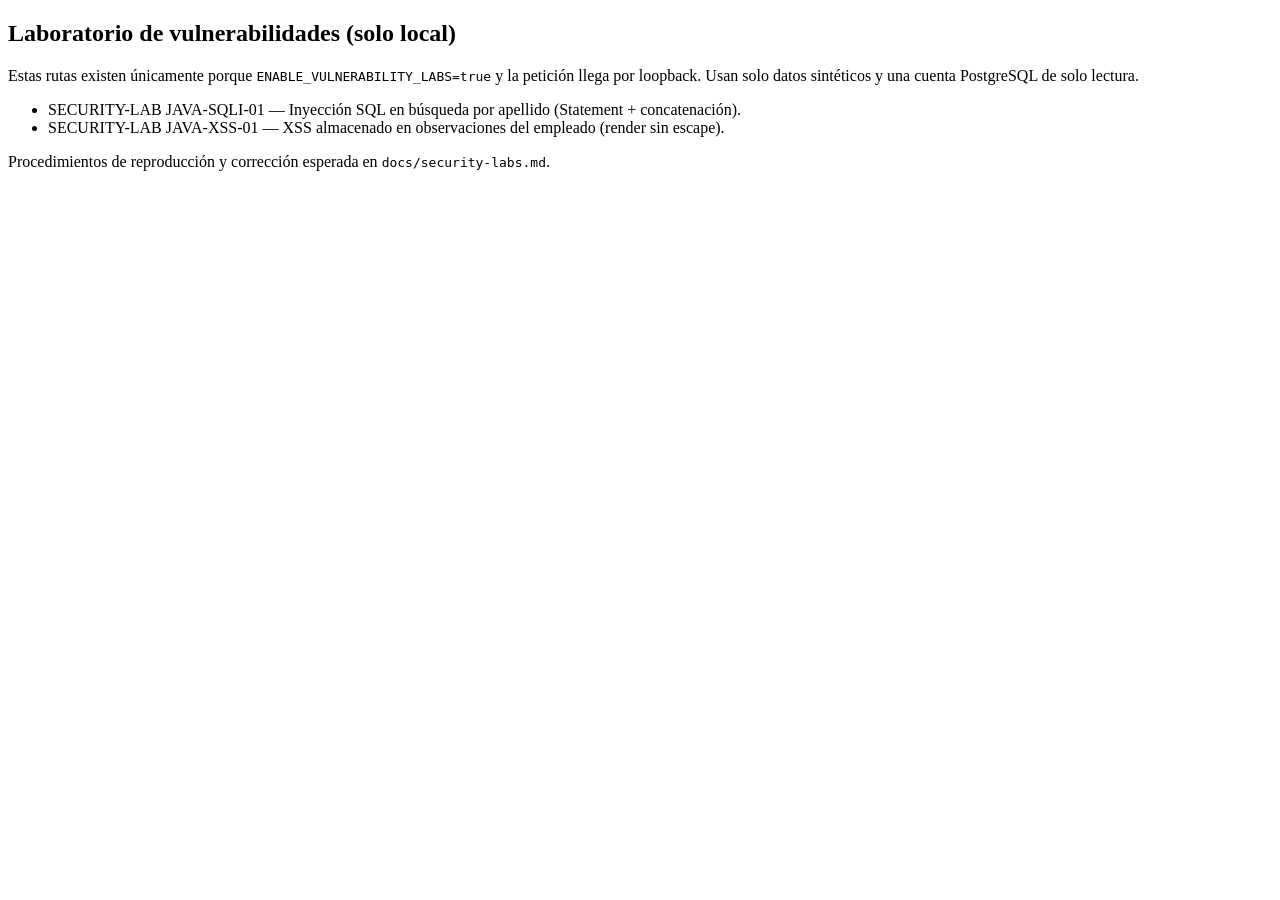
<file: src/main/resources/templates/lab/index.html>
<!DOCTYPE html>
<html xmlns:th="http://www.thymeleaf.org">
<head th:replace="fragments/common :: head('Laboratorio')"></head>
<body>
<div th:replace="fragments/common :: header('lab')"></div>

<div class="wrap">
    <div class="panel">
        <h2>Laboratorio de vulnerabilidades (solo local)</h2>
        <div class="body">
            <p>Estas rutas existen &uacute;nicamente porque <code>ENABLE_VULNERABILITY_LABS=true</code> y la petici&oacute;n
               llega por loopback. Usan solo datos sint&eacute;ticos y una cuenta PostgreSQL de solo lectura.</p>
            <ul>
                <li><a th:href="@{/lab/sqli}">SECURITY-LAB JAVA-SQLI-01</a> &mdash; Inyecci&oacute;n SQL en b&uacute;squeda por apellido (Statement + concatenaci&oacute;n).</li>
                <li><a th:href="@{/lab/xss}">SECURITY-LAB JAVA-XSS-01</a> &mdash; XSS almacenado en observaciones del empleado (render sin escape).</li>
            </ul>
            <p class="muted">Procedimientos de reproducci&oacute;n y correcci&oacute;n esperada en <code>docs/security-labs.md</code>.</p>
        </div>
    </div>
</div>

<div th:replace="fragments/common :: footer"></div>
</body>
</html>
</file>
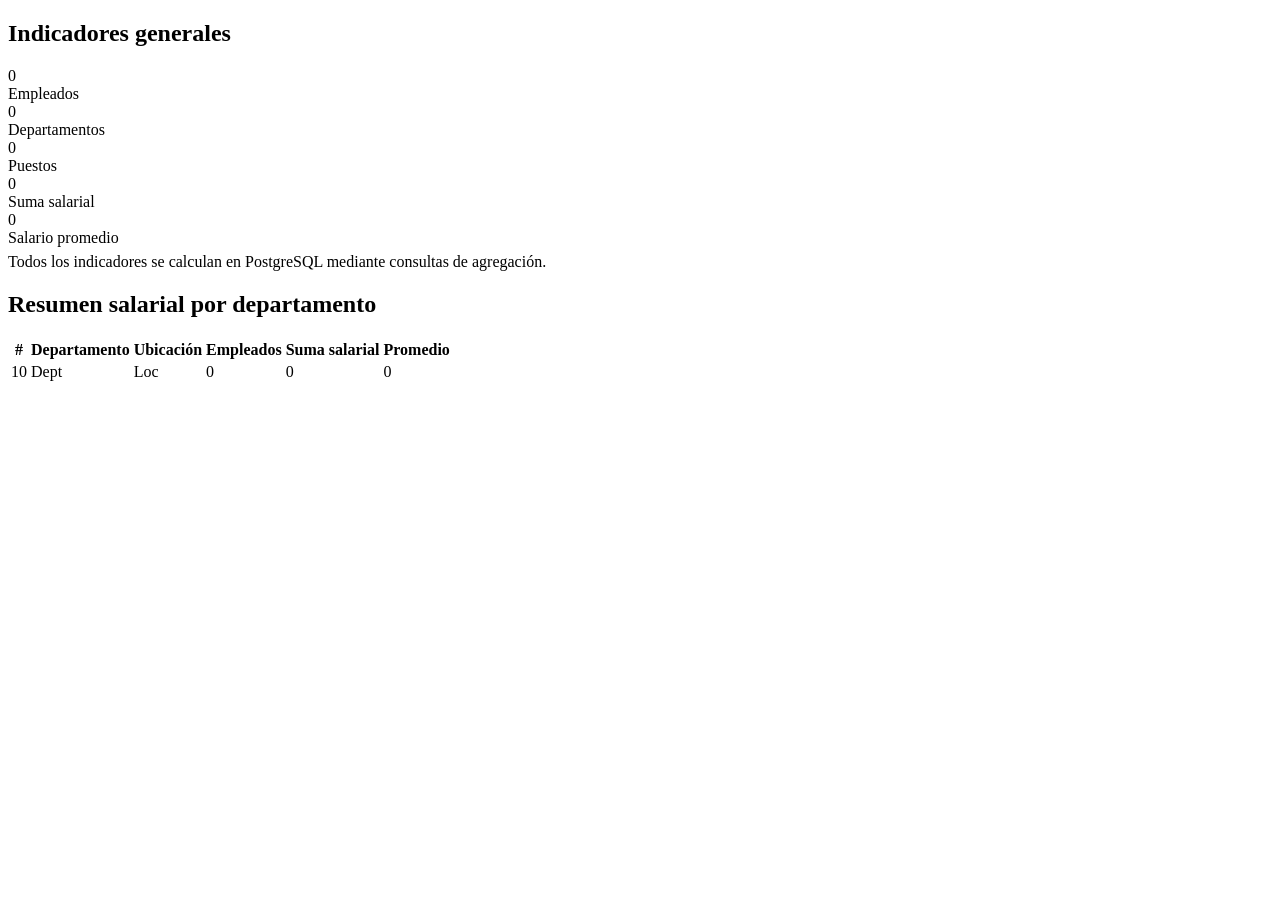
<file: src/main/resources/templates/dashboard.html>
<!DOCTYPE html>
<html xmlns:th="http://www.thymeleaf.org">
<head th:replace="fragments/common :: head('Tablero')"></head>
<body>
<div th:replace="fragments/common :: header('dashboard')"></div>
<div th:replace="fragments/common :: flash"></div>

<div class="wrap">
    <div class="panel">
        <h2>Indicadores generales</h2>
        <div class="body">
            <div class="kpis">
                <div class="kpi"><div class="n" th:text="${stats.totalEmployees}">0</div><div class="l">Empleados</div></div>
                <div class="kpi"><div class="n" th:text="${stats.totalDepartments}">0</div><div class="l">Departamentos</div></div>
                <div class="kpi"><div class="n" th:text="${stats.totalJobs}">0</div><div class="l">Puestos</div></div>
                <div class="kpi"><div class="n" th:text="${#numbers.formatDecimal(stats.totalSalary,1,'COMMA',2,'POINT')}">0</div><div class="l">Suma salarial</div></div>
                <div class="kpi"><div class="n" th:text="${#numbers.formatDecimal(stats.avgSalary,1,'COMMA',2,'POINT')}">0</div><div class="l">Salario promedio</div></div>
            </div>
            <p class="muted" style="margin:6px 0 0 0">Todos los indicadores se calculan en PostgreSQL mediante consultas de agregaci&oacute;n.</p>
        </div>
    </div>

    <div class="panel">
        <h2>Resumen salarial por departamento</h2>
        <div class="body">
            <table class="grid">
                <tr><th>#</th><th>Departamento</th><th>Ubicaci&oacute;n</th><th class="right">Empleados</th><th class="right">Suma salarial</th><th class="right">Promedio</th></tr>
                <tr th:each="d : ${deptSummary}">
                    <td th:text="${d.departmentId}">10</td>
                    <td><a th:href="@{'/departamentos/' + ${d.departmentId}}" th:text="${d.departmentName}">Dept</a></td>
                    <td th:text="${d.location}">Loc</td>
                    <td class="right" th:text="${d.headcount}">0</td>
                    <td class="right" th:text="${#numbers.formatDecimal(d.totalSalary,1,'COMMA',2,'POINT')}">0</td>
                    <td class="right" th:text="${#numbers.formatDecimal(d.avgSalary,1,'COMMA',2,'POINT')}">0</td>
                </tr>
            </table>
        </div>
    </div>
</div>

<div th:replace="fragments/common :: footer"></div>
</body>
</html>
</file>
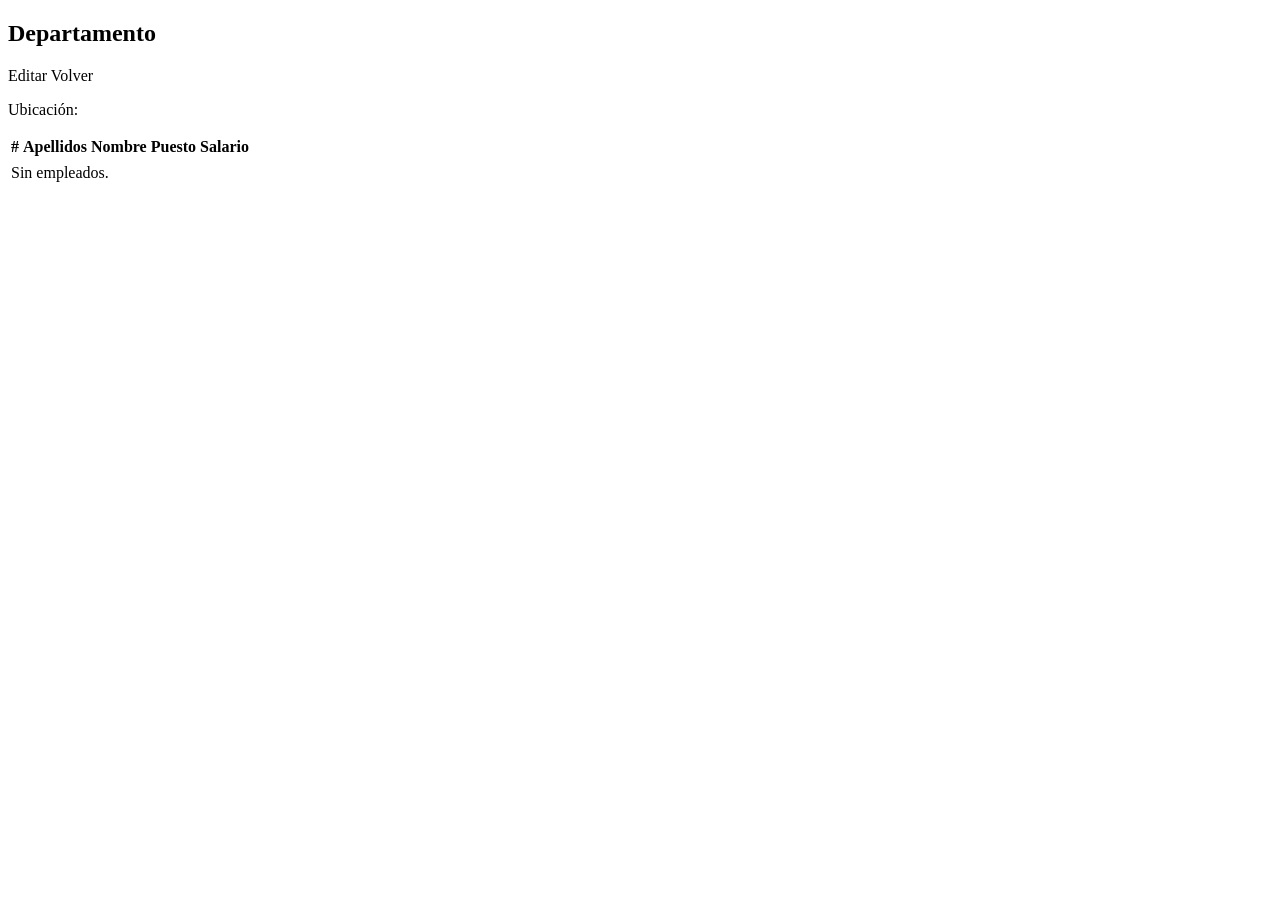
<file: src/main/resources/templates/departments/detail.html>
<!DOCTYPE html>
<html xmlns:th="http://www.thymeleaf.org">
<head th:replace="fragments/common :: head('Departamento')"></head>
<body>
<div th:replace="fragments/common :: header('departamentos')"></div>
<div th:replace="fragments/common :: flash"></div>

<div class="wrap">
    <div class="panel">
        <h2 th:text="'Departamento: ' + ${department.departmentName}">Departamento</h2>
        <div class="body">
            <div class="toolbar">
                <a class="btn btn-link" th:href="@{'/departamentos/' + ${department.departmentId} + '/editar'}">Editar</a>
                <a class="btn btn-link" th:href="@{/departamentos}">Volver</a>
            </div>
            <p>Ubicaci&oacute;n: <b th:text="${department.location}"></b></p>
            <table class="grid">
                <tr><th>#</th><th>Apellidos</th><th>Nombre</th><th>Puesto</th><th class="right">Salario</th></tr>
                <tr th:each="e : ${members}">
                    <td th:text="${e.employeeId}"></td>
                    <td><a th:href="@{'/empleados/' + ${e.employeeId}}" th:text="${e.lastName}"></a></td>
                    <td th:text="${e.firstName}"></td>
                    <td th:text="${e.jobTitle}"></td>
                    <td class="right" th:text="${#numbers.formatDecimal(e.salary,1,'COMMA',2,'POINT')}"></td>
                </tr>
                <tr th:if="${#lists.isEmpty(members)}"><td colspan="5" class="muted">Sin empleados.</td></tr>
            </table>
        </div>
    </div>
</div>

<div th:replace="fragments/common :: footer"></div>
</body>
</html>
</file>
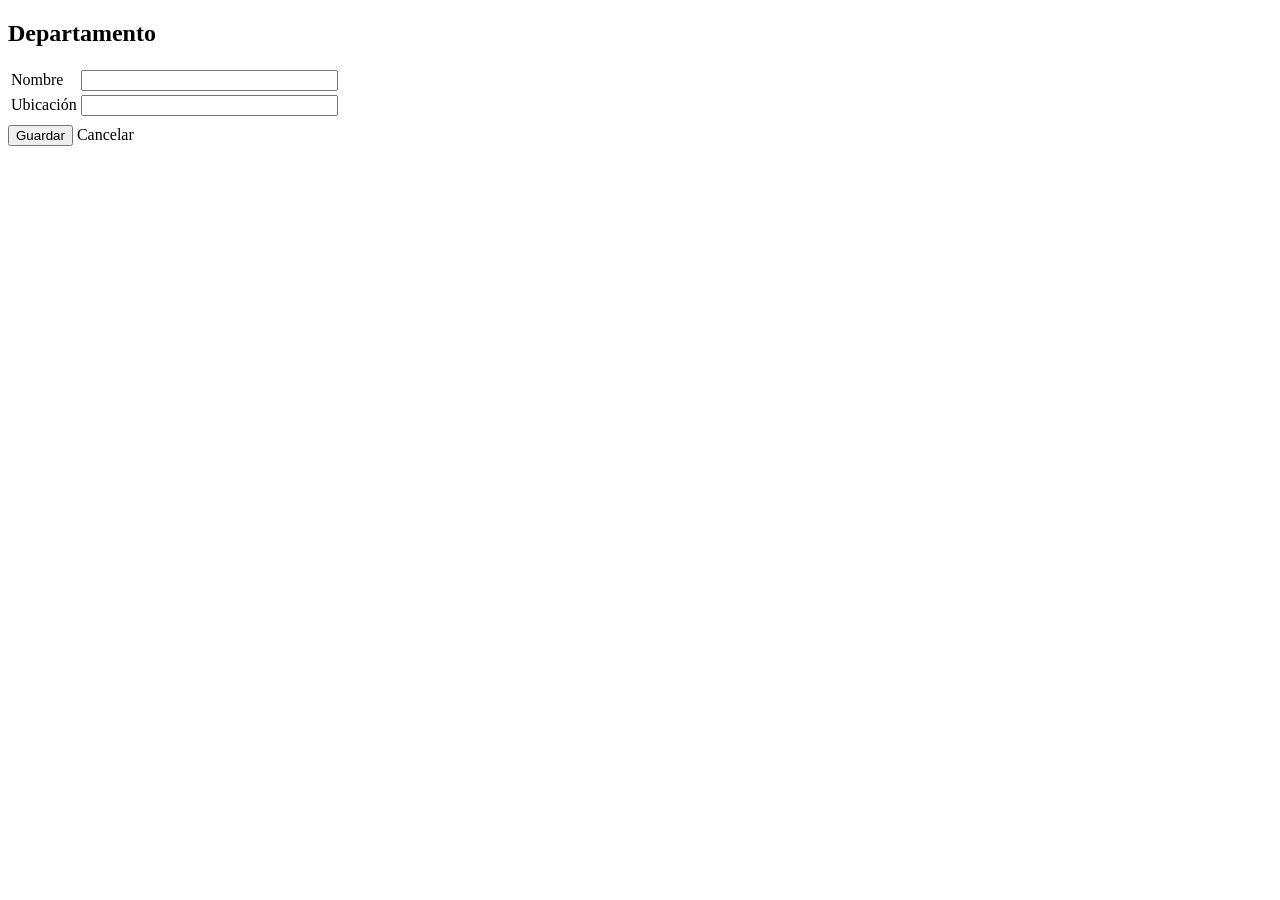
<file: src/main/resources/templates/departments/form.html>
<!DOCTYPE html>
<html xmlns:th="http://www.thymeleaf.org">
<head th:replace="fragments/common :: head('Departamento')"></head>
<body>
<div th:replace="fragments/common :: header('departamentos')"></div>

<div class="wrap">
    <div class="panel">
        <h2 th:text="${mode == 'create'} ? 'Nuevo departamento' : 'Editar departamento'">Departamento</h2>
        <div class="body">
            <form class="dense" method="post"
                  th:action="${mode == 'create'} ? @{/departamentos} : @{'/departamentos/' + ${department.departmentId}}"
                  th:object="${department}">
                <table>
                    <tr><td><label>Nombre</label></td><td><input type="text" th:field="*{departmentName}" size="30"/></td></tr>
                    <tr><td><label>Ubicaci&oacute;n</label></td><td><input type="text" th:field="*{location}" size="30"/></td></tr>
                </table>
                <div class="toolbar" style="margin-top:6px">
                    <input type="submit" value="Guardar"/>
                    <a class="btn btn-link" th:href="@{/departamentos}">Cancelar</a>
                </div>
            </form>
        </div>
    </div>
</div>

<div th:replace="fragments/common :: footer"></div>
</body>
</html>
</file>
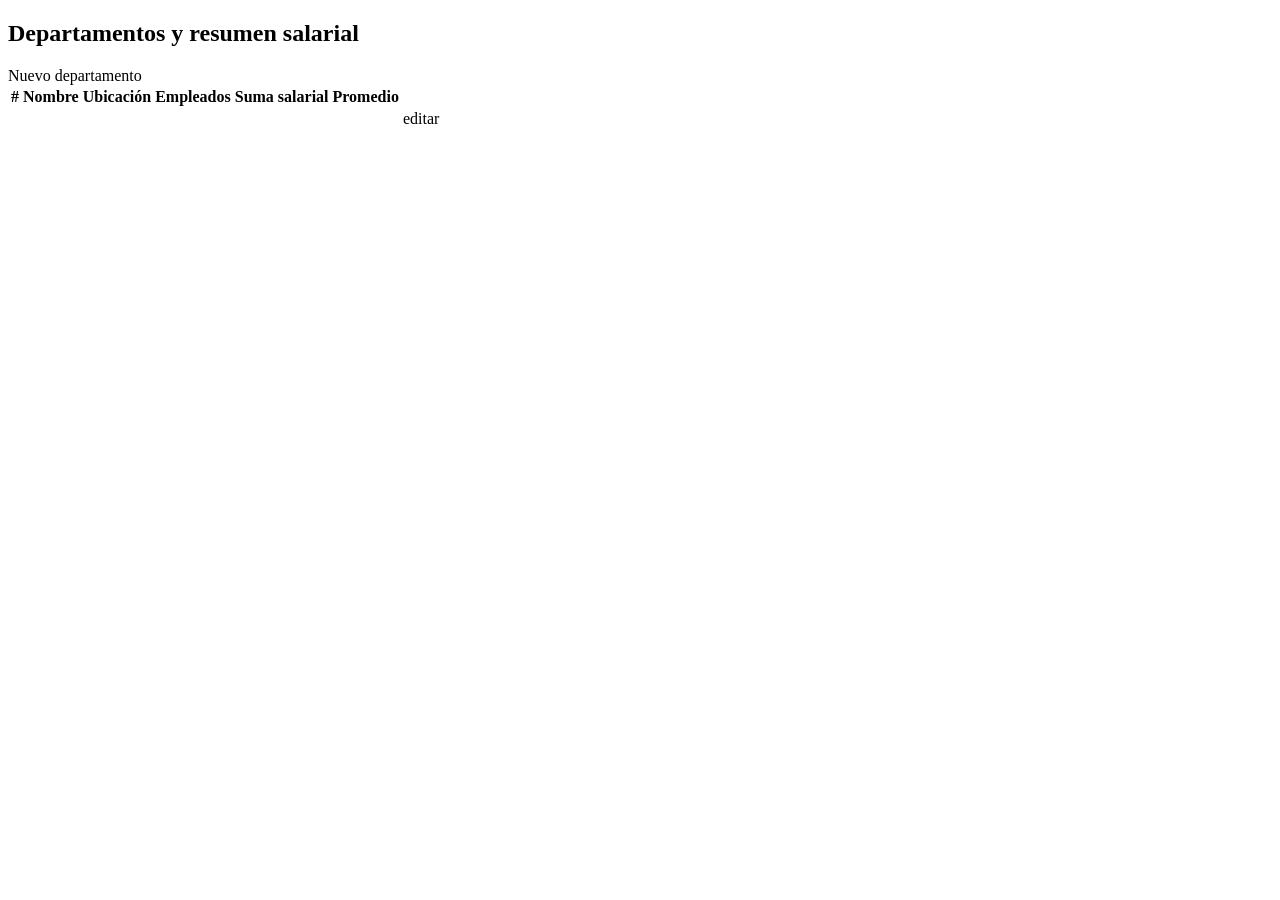
<file: src/main/resources/templates/departments/list.html>
<!DOCTYPE html>
<html xmlns:th="http://www.thymeleaf.org">
<head th:replace="fragments/common :: head('Departamentos')"></head>
<body>
<div th:replace="fragments/common :: header('departamentos')"></div>
<div th:replace="fragments/common :: flash"></div>

<div class="wrap">
    <div class="panel">
        <h2>Departamentos y resumen salarial</h2>
        <div class="body">
            <div class="toolbar"><a class="btn btn-link" th:href="@{/departamentos/nuevo}">Nuevo departamento</a></div>
            <table class="grid">
                <tr><th>#</th><th>Nombre</th><th>Ubicaci&oacute;n</th><th class="right">Empleados</th><th class="right">Suma salarial</th><th class="right">Promedio</th><th></th></tr>
                <tr th:each="d : ${summary}">
                    <td th:text="${d.departmentId}"></td>
                    <td><a th:href="@{'/departamentos/' + ${d.departmentId}}" th:text="${d.departmentName}"></a></td>
                    <td th:text="${d.location}"></td>
                    <td class="right" th:text="${d.headcount}"></td>
                    <td class="right" th:text="${#numbers.formatDecimal(d.totalSalary,1,'COMMA',2,'POINT')}"></td>
                    <td class="right" th:text="${#numbers.formatDecimal(d.avgSalary,1,'COMMA',2,'POINT')}"></td>
                    <td><a th:href="@{'/departamentos/' + ${d.departmentId} + '/editar'}">editar</a></td>
                </tr>
            </table>
        </div>
    </div>
</div>

<div th:replace="fragments/common :: footer"></div>
</body>
</html>
</file>
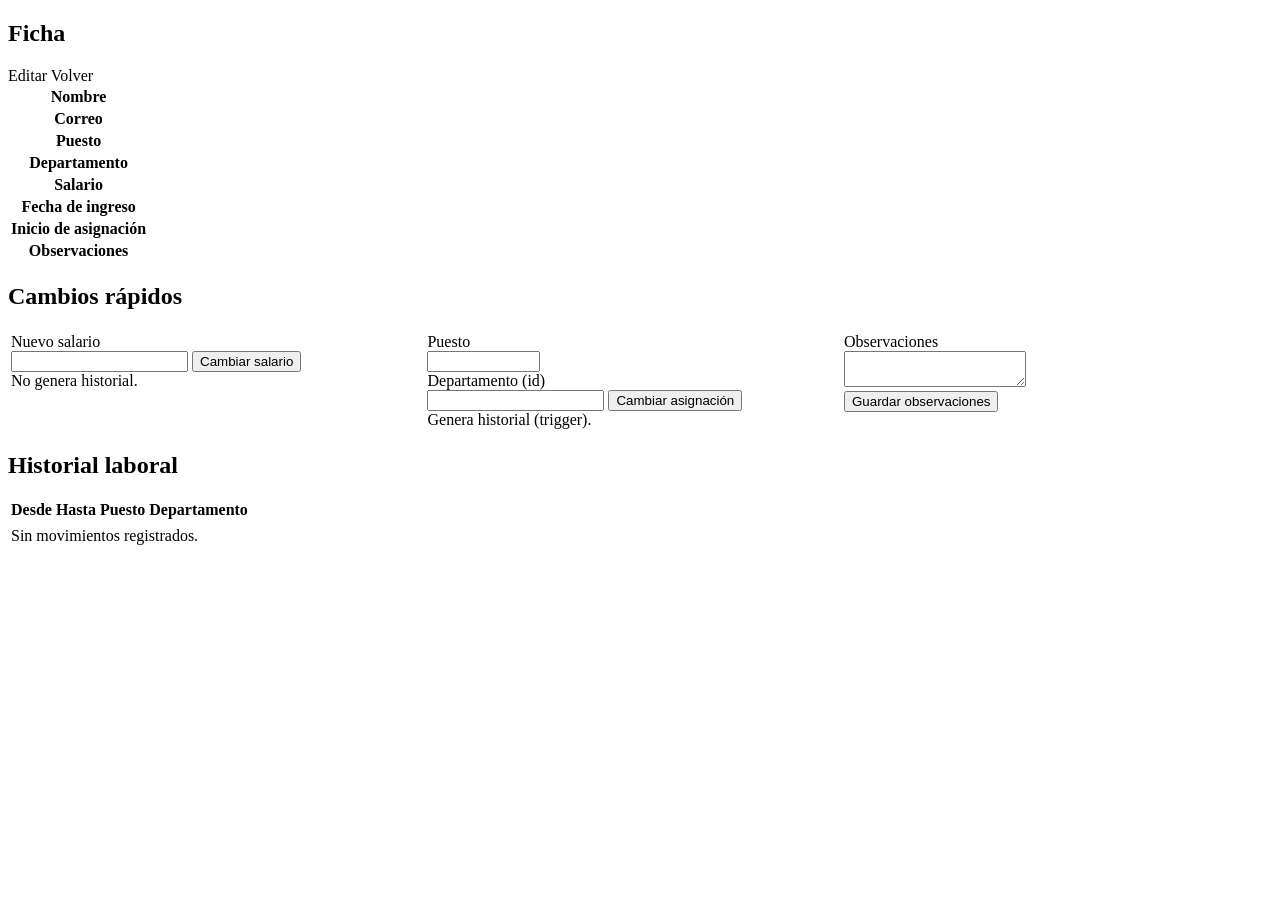
<file: src/main/resources/templates/employees/detail.html>
<!DOCTYPE html>
<html xmlns:th="http://www.thymeleaf.org">
<head th:replace="fragments/common :: head('Ficha de empleado')"></head>
<body>
<div th:replace="fragments/common :: header('empleados')"></div>
<div th:replace="fragments/common :: flash"></div>

<div class="wrap">
    <div class="panel">
        <h2 th:text="'Ficha: ' + ${employee.fullName} + ' (#' + ${employee.employeeId} + ')'">Ficha</h2>
        <div class="body">
            <div class="toolbar">
                <a class="btn btn-link" th:href="@{'/empleados/' + ${employee.employeeId} + '/editar'}">Editar</a>
                <a class="btn btn-link" th:href="@{/empleados}">Volver</a>
            </div>
            <table class="grid" style="width:auto">
                <tr><th>Nombre</th><td th:text="${employee.fullName}"></td></tr>
                <tr><th>Correo</th><td th:text="${employee.email}"></td></tr>
                <tr><th>Puesto</th><td th:text="${employee.jobTitle} + ' (' + ${employee.jobId} + ')'"></td></tr>
                <tr><th>Departamento</th><td th:text="${employee.departmentName}"></td></tr>
                <tr><th>Salario</th><td th:text="${#numbers.formatDecimal(employee.salary,1,'COMMA',2,'POINT')}"></td></tr>
                <tr><th>Fecha de ingreso</th><td th:text="${employee.hireDate}"></td></tr>
                <tr><th>Inicio de asignaci&oacute;n</th><td th:text="${employee.assignmentStartDate}"></td></tr>
                <!-- Normal rendering of stored observations: HTML-escaped (th:text). -->
                <tr><th>Observaciones</th><td th:text="${employee.observations}"></td></tr>
            </table>
        </div>
    </div>

    <div class="panel">
        <h2>Cambios r&aacute;pidos</h2>
        <div class="body">
            <table style="width:100%"><tr>
                <td style="width:33%;vertical-align:top">
                    <form class="dense" method="post" th:action="@{'/empleados/' + ${employee.employeeId} + '/salario'}">
                        <label>Nuevo salario</label><br/>
                        <input type="number" step="0.01" name="salary" th:value="${employee.salary}"/>
                        <input type="submit" value="Cambiar salario"/>
                        <div class="muted">No genera historial.</div>
                    </form>
                </td>
                <td style="width:33%;vertical-align:top">
                    <form class="dense" method="post" th:action="@{'/empleados/' + ${employee.employeeId} + '/asignacion'}">
                        <label>Puesto</label><br/>
                        <input type="text" name="jobId" th:value="${employee.jobId}" size="12"/><br/>
                        <label>Departamento (id)</label><br/>
                        <input type="number" name="departmentId" th:value="${employee.departmentId}"/>
                        <input type="submit" value="Cambiar asignaci&oacute;n"/>
                        <div class="muted">Genera historial (trigger).</div>
                    </form>
                </td>
                <td style="width:34%;vertical-align:top">
                    <form class="dense" method="post" th:action="@{'/empleados/' + ${employee.employeeId} + '/observaciones'}">
                        <label>Observaciones</label><br/>
                        <textarea name="observations" th:text="${employee.observations}"></textarea><br/>
                        <input type="submit" value="Guardar observaciones"/>
                    </form>
                </td>
            </tr></table>
        </div>
    </div>

    <div class="panel">
        <h2>Historial laboral</h2>
        <div class="body">
            <table class="grid">
                <tr><th>Desde</th><th>Hasta</th><th>Puesto</th><th>Departamento</th></tr>
                <tr th:each="h : ${history}">
                    <td th:text="${h.startDate}"></td>
                    <td th:text="${h.endDate}"></td>
                    <td th:text="${h.jobTitle} + ' (' + ${h.jobId} + ')'"></td>
                    <td th:text="${h.departmentName}"></td>
                </tr>
                <tr th:if="${#lists.isEmpty(history)}"><td colspan="4" class="muted">Sin movimientos registrados.</td></tr>
            </table>
        </div>
    </div>
</div>

<div th:replace="fragments/common :: footer"></div>
</body>
</html>
</file>
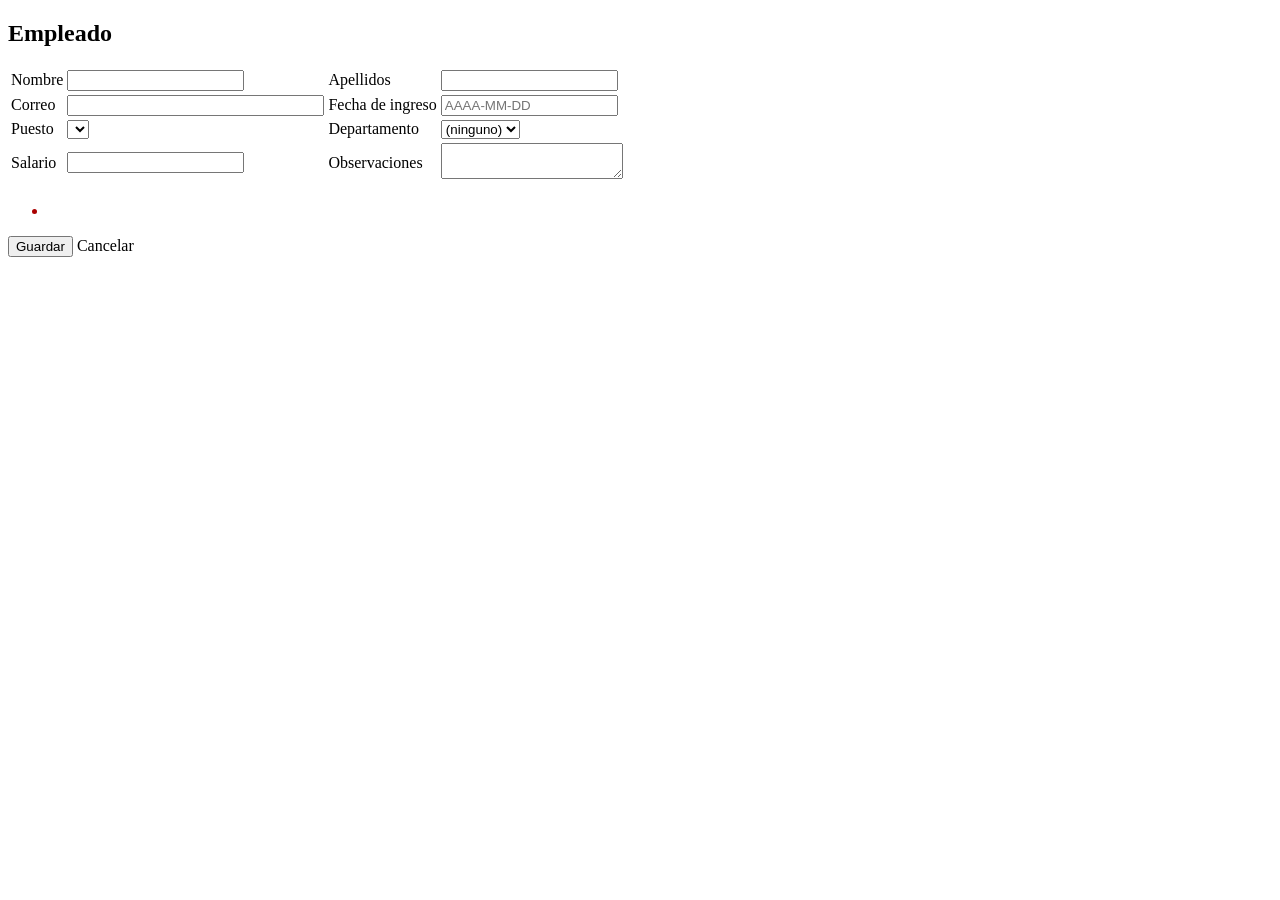
<file: src/main/resources/templates/employees/form.html>
<!DOCTYPE html>
<html xmlns:th="http://www.thymeleaf.org">
<head th:replace="fragments/common :: head('Empleado')"></head>
<body>
<div th:replace="fragments/common :: header('empleados')"></div>

<div class="wrap">
    <div class="panel">
        <h2 th:text="${mode == 'create'} ? 'Nuevo empleado' : 'Editar empleado'">Empleado</h2>
        <div class="body">
            <form class="dense" method="post"
                  th:action="${mode == 'create'} ? @{/empleados} : @{'/empleados/' + ${employee.employeeId}}"
                  th:object="${employee}">
                <table>
                    <tr><td><label>Nombre</label></td><td><input type="text" th:field="*{firstName}"/></td>
                        <td><label>Apellidos</label></td><td><input type="text" th:field="*{lastName}"/></td></tr>
                    <tr><td><label>Correo</label></td><td><input type="email" th:field="*{email}" size="30"/></td>
                        <td><label>Fecha de ingreso</label></td><td><input type="text" th:field="*{hireDate}" placeholder="AAAA-MM-DD"/></td></tr>
                    <tr><td><label>Puesto</label></td>
                        <td><select th:field="*{jobId}">
                            <option th:each="j : ${jobs}" th:value="${j.jobId}" th:text="${j.jobTitle}"></option>
                        </select></td>
                        <td><label>Departamento</label></td>
                        <td><select th:field="*{departmentId}">
                            <option value="">(ninguno)</option>
                            <option th:each="d : ${departments}" th:value="${d.departmentId}" th:text="${d.departmentName}"></option>
                        </select></td></tr>
                    <tr><td><label>Salario</label></td><td><input type="number" step="0.01" th:field="*{salary}"/></td>
                        <td><label>Observaciones</label></td><td><textarea th:field="*{observations}"></textarea></td></tr>
                </table>
                <div style="color:#a00" th:if="${#fields.hasErrors('*')}">
                    <ul><li th:each="err : ${#fields.errors('*')}" th:text="${err}"></li></ul>
                </div>
                <div class="toolbar" style="margin-top:6px">
                    <input type="submit" value="Guardar"/>
                    <a class="btn btn-link" th:href="@{/empleados}">Cancelar</a>
                </div>
            </form>
        </div>
    </div>
</div>

<div th:replace="fragments/common :: footer"></div>
</body>
</html>
</file>
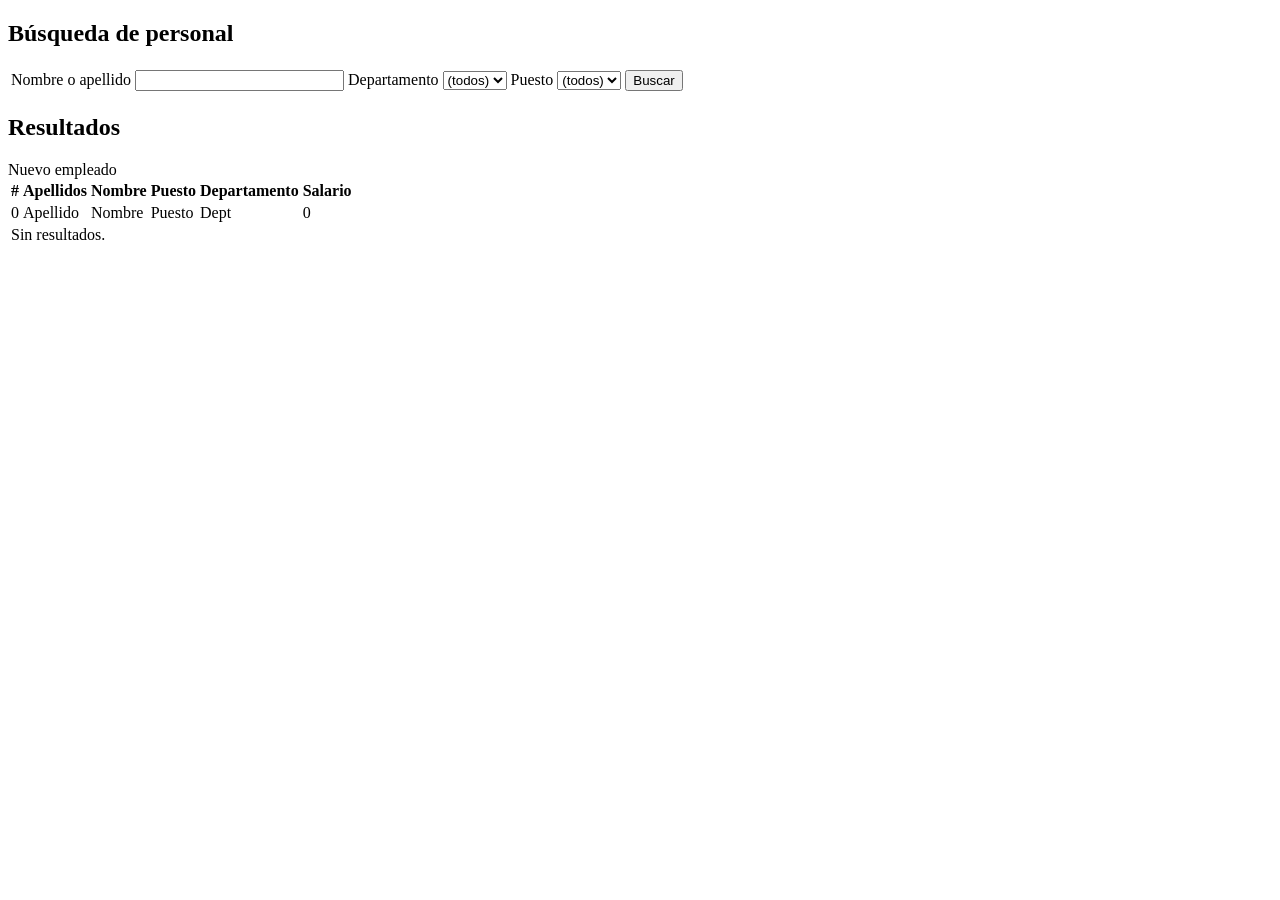
<file: src/main/resources/templates/employees/list.html>
<!DOCTYPE html>
<html xmlns:th="http://www.thymeleaf.org">
<head th:replace="fragments/common :: head('Empleados')"></head>
<body>
<div th:replace="fragments/common :: header('empleados')"></div>
<div th:replace="fragments/common :: flash"></div>

<div class="wrap">
    <div class="panel">
        <h2>B&uacute;squeda de personal</h2>
        <div class="body">
            <form class="dense" method="get" th:action="@{/empleados}">
                <table>
                    <tr>
                        <td><label>Nombre o apellido</label></td>
                        <td><input type="text" name="name" th:value="${name}" size="24"/></td>
                        <td><label>Departamento</label></td>
                        <td>
                            <select name="departmentId">
                                <option value="">(todos)</option>
                                <option th:each="d : ${departments}" th:value="${d.departmentId}"
                                        th:text="${d.departmentName}" th:selected="${departmentId == d.departmentId}"></option>
                            </select>
                        </td>
                        <td><label>Puesto</label></td>
                        <td>
                            <select name="jobId">
                                <option value="">(todos)</option>
                                <option th:each="j : ${jobs}" th:value="${j.jobId}"
                                        th:text="${j.jobTitle}" th:selected="${jobId == j.jobId}"></option>
                            </select>
                        </td>
                        <td><input type="submit" value="Buscar"/></td>
                    </tr>
                </table>
            </form>
        </div>
    </div>

    <div class="panel">
        <h2>Resultados</h2>
        <div class="body">
            <div class="toolbar"><a class="btn btn-link" th:href="@{/empleados/nuevo}">Nuevo empleado</a></div>
            <table class="grid">
                <tr><th>#</th><th>Apellidos</th><th>Nombre</th><th>Puesto</th><th>Departamento</th><th class="right">Salario</th></tr>
                <tr th:each="e : ${results}">
                    <td th:text="${e.employeeId}">0</td>
                    <td><a th:href="@{'/empleados/' + ${e.employeeId}}" th:text="${e.lastName}">Apellido</a></td>
                    <td th:text="${e.firstName}">Nombre</td>
                    <td th:text="${e.jobTitle}">Puesto</td>
                    <td th:text="${e.departmentName}">Dept</td>
                    <td class="right" th:text="${#numbers.formatDecimal(e.salary,1,'COMMA',2,'POINT')}">0</td>
                </tr>
                <tr th:if="${#lists.isEmpty(results)}"><td colspan="6" class="muted">Sin resultados.</td></tr>
            </table>
        </div>
    </div>
</div>

<div th:replace="fragments/common :: footer"></div>
</body>
</html>
</file>
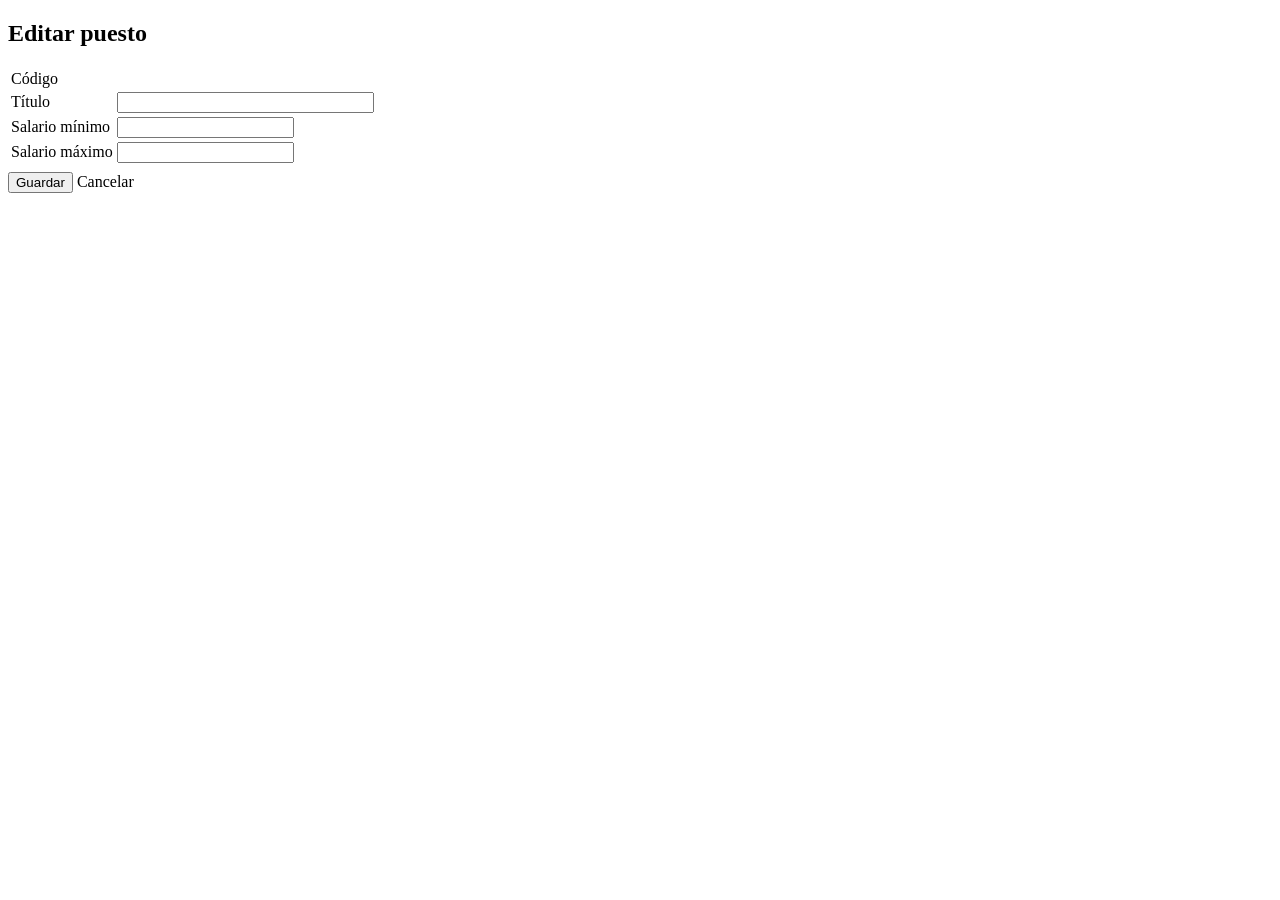
<file: src/main/resources/templates/jobs/form.html>
<!DOCTYPE html>
<html xmlns:th="http://www.thymeleaf.org">
<head th:replace="fragments/common :: head('Editar puesto')"></head>
<body>
<div th:replace="fragments/common :: header('puestos')"></div>

<div class="wrap">
    <div class="panel">
        <h2 th:text="'Editar puesto: ' + ${job.jobId}">Editar puesto</h2>
        <div class="body">
            <form class="dense" method="post" th:action="@{'/puestos/' + ${job.jobId}}" th:object="${job}">
                <table>
                    <tr><td><label>C&oacute;digo</label></td><td th:text="${job.jobId}"></td></tr>
                    <tr><td><label>T&iacute;tulo</label></td><td><input type="text" th:field="*{jobTitle}" size="30"/></td></tr>
                    <tr><td><label>Salario m&iacute;nimo</label></td><td><input type="number" step="0.01" th:field="*{minSalary}"/></td></tr>
                    <tr><td><label>Salario m&aacute;ximo</label></td><td><input type="number" step="0.01" th:field="*{maxSalary}"/></td></tr>
                </table>
                <div class="toolbar" style="margin-top:6px">
                    <input type="submit" value="Guardar"/>
                    <a class="btn btn-link" th:href="@{/puestos}">Cancelar</a>
                </div>
            </form>
        </div>
    </div>
</div>

<div th:replace="fragments/common :: footer"></div>
</body>
</html>
</file>
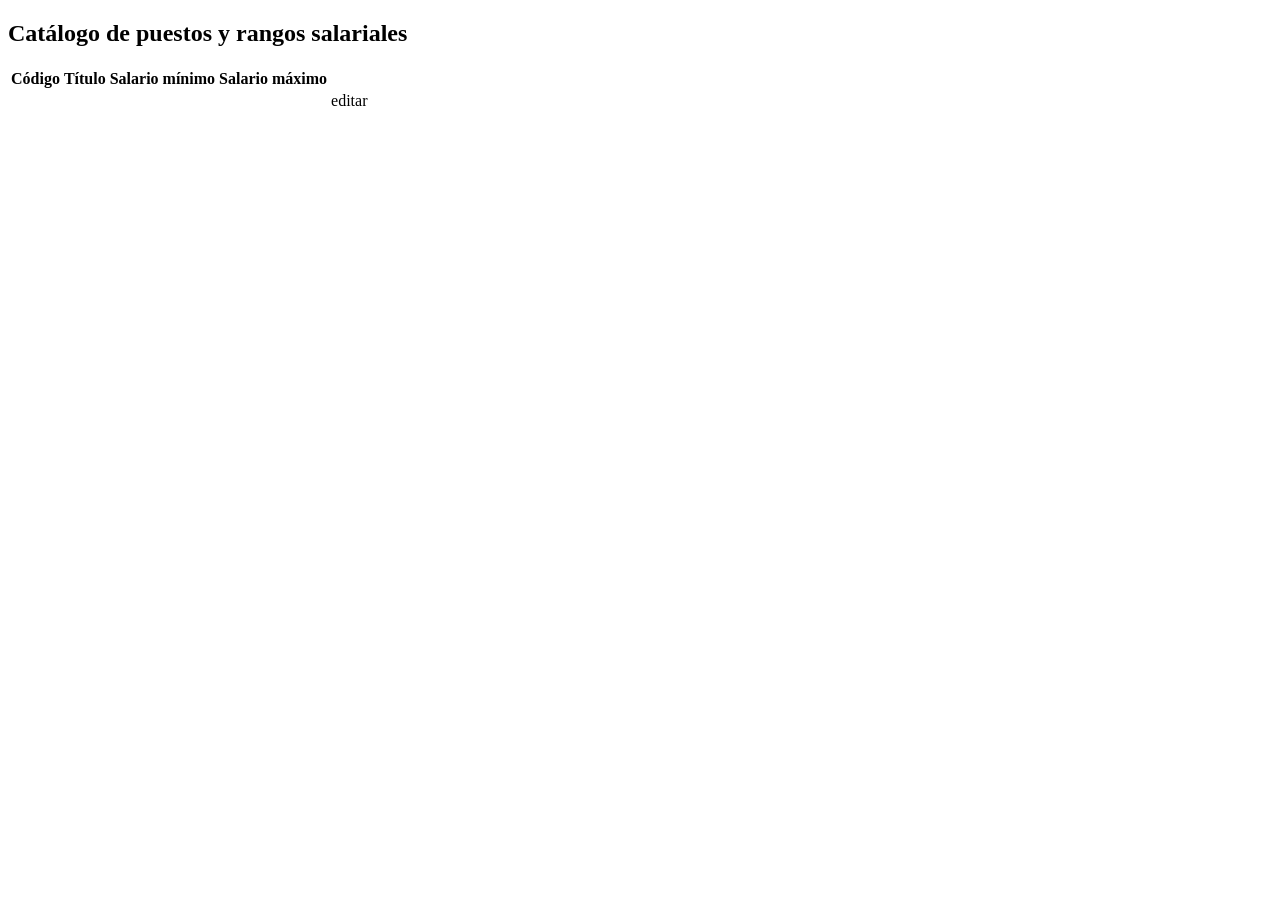
<file: src/main/resources/templates/jobs/list.html>
<!DOCTYPE html>
<html xmlns:th="http://www.thymeleaf.org">
<head th:replace="fragments/common :: head('Puestos')"></head>
<body>
<div th:replace="fragments/common :: header('puestos')"></div>
<div th:replace="fragments/common :: flash"></div>

<div class="wrap">
    <div class="panel">
        <h2>Cat&aacute;logo de puestos y rangos salariales</h2>
        <div class="body">
            <table class="grid">
                <tr><th>C&oacute;digo</th><th>T&iacute;tulo</th><th class="right">Salario m&iacute;nimo</th><th class="right">Salario m&aacute;ximo</th><th></th></tr>
                <tr th:each="j : ${jobs}">
                    <td th:text="${j.jobId}"></td>
                    <td th:text="${j.jobTitle}"></td>
                    <td class="right" th:text="${#numbers.formatDecimal(j.minSalary,1,'COMMA',2,'POINT')}"></td>
                    <td class="right" th:text="${#numbers.formatDecimal(j.maxSalary,1,'COMMA',2,'POINT')}"></td>
                    <td><a th:href="@{'/puestos/' + ${j.jobId} + '/editar'}">editar</a></td>
                </tr>
            </table>
        </div>
    </div>
</div>

<div th:replace="fragments/common :: footer"></div>
</body>
</html>
</file>
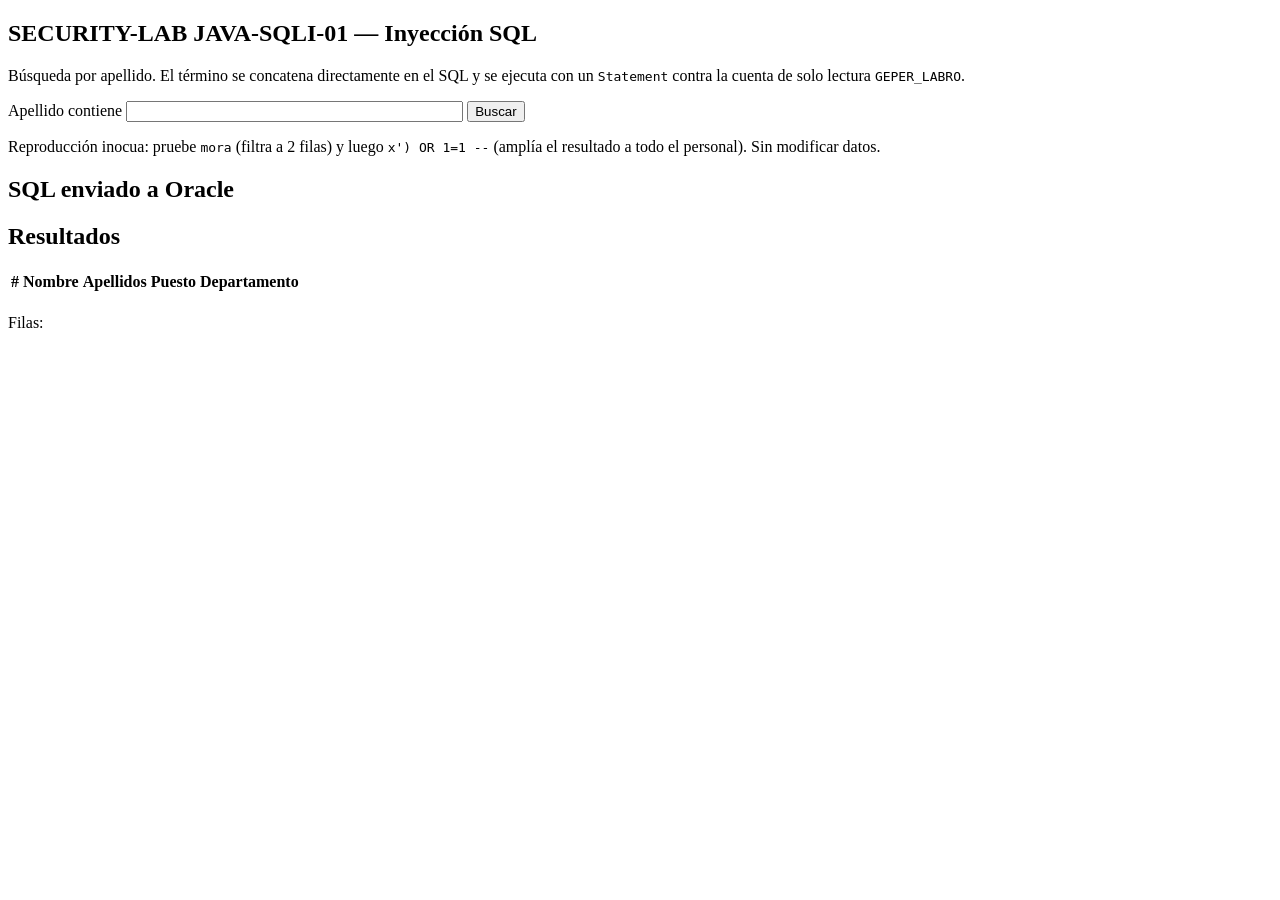
<file: src/main/resources/templates/lab/sqli.html>
<!DOCTYPE html>
<html xmlns:th="http://www.thymeleaf.org">
<head th:replace="fragments/common :: head('Lab SQLi')"></head>
<body>
<div th:replace="fragments/common :: header('lab')"></div>

<div class="wrap">
    <div class="panel">
        <h2>SECURITY-LAB JAVA-SQLI-01 &mdash; Inyecci&oacute;n SQL</h2>
        <div class="body">
            <p>B&uacute;squeda por apellido. El t&eacute;rmino se concatena directamente en el SQL y se ejecuta con un
               <code>Statement</code> contra la cuenta de solo lectura <code>GEPER_LABRO</code>.</p>
            <form class="dense" method="get" th:action="@{/lab/sqli}">
                <label>Apellido contiene</label>
                <input type="text" name="term" th:value="${term}" size="40"/>
                <input type="submit" value="Buscar"/>
            </form>
            <p class="muted">Reproducci&oacute;n inocua: pruebe <code>mora</code> (filtra a 2 filas) y luego
               <code>x') OR 1=1 --</code> (ampl&iacute;a el resultado a todo el personal). Sin modificar datos.</p>
        </div>
    </div>

    <div class="panel" th:if="${sql}">
        <h2>SQL enviado a Oracle</h2>
        <div class="body"><code class="sql" th:text="${sql}"></code></div>
    </div>

    <div class="panel" th:if="${rows}">
        <h2>Resultados</h2>
        <div class="body">
            <table class="grid">
                <tr><th>#</th><th>Nombre</th><th>Apellidos</th><th>Puesto</th><th>Departamento</th></tr>
                <tr th:each="r : ${rows}">
                    <td th:if="${!r.containsKey('error')}" th:text="${r.get('employeeId')}"></td>
                    <td th:if="${!r.containsKey('error')}" th:text="${r.get('firstName')}"></td>
                    <td th:if="${!r.containsKey('error')}" th:text="${r.get('lastName')}"></td>
                    <td th:if="${!r.containsKey('error')}" th:text="${r.get('jobTitle')}"></td>
                    <td th:if="${!r.containsKey('error')}" th:text="${r.get('departmentName')}"></td>
                    <td th:if="${r.containsKey('error')}" colspan="5" th:text="${r.get('error')}"></td>
                </tr>
            </table>
            <p class="muted">Filas: <span th:text="${#lists.size(rows)}"></span></p>
        </div>
    </div>
</div>

<div th:replace="fragments/common :: footer"></div>
</body>
</html>
</file>
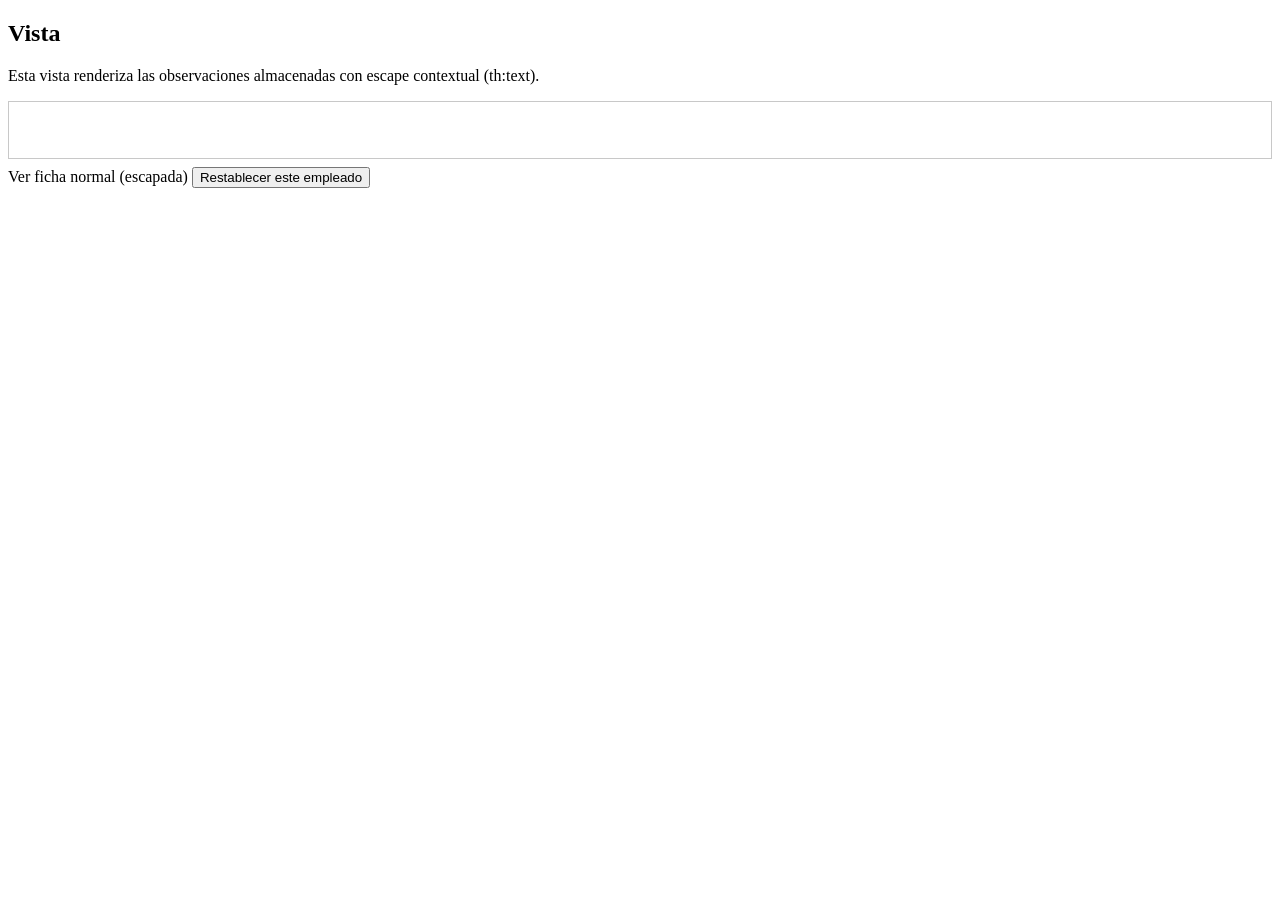
<file: src/main/resources/templates/lab/view.html>
<!DOCTYPE html>
<html xmlns:th="http://www.thymeleaf.org">
<head th:replace="fragments/common :: head('Lab XSS - vista')"></head>
<body>
<div th:replace="fragments/common :: header('lab')"></div>
<div th:replace="fragments/common :: flash"></div>

<div class="wrap">
    <div class="panel">
        <h2 th:text="'Vista de laboratorio: ' + ${employee.fullName} + ' (#' + ${employee.employeeId} + ')'">Vista</h2>
        <div class="body">
            <p class="muted">Esta vista renderiza las observaciones almacenadas con escape contextual (th:text).</p>
            <div style="border:1px solid #c8c8c8;background:#fff;padding:8px;min-height:40px">
                <!-- JAVA-XSS-01 remediated: stored content emitted with HTML escaping. -->
                <span th:text="${employee.observations}"></span>
            </div>
            <div class="toolbar" style="margin-top:8px">
                <a class="btn btn-link" th:href="@{'/empleados/' + ${employee.employeeId}}">Ver ficha normal (escapada)</a>
                <form method="post" style="display:inline"
                      th:action="@{'/lab/xss/reset/' + ${employee.employeeId}}">
                    <input type="submit" value="Restablecer este empleado"/>
                </form>
            </div>
        </div>
    </div>
</div>

<div th:replace="fragments/common :: footer"></div>
</body>
</html>
</file>
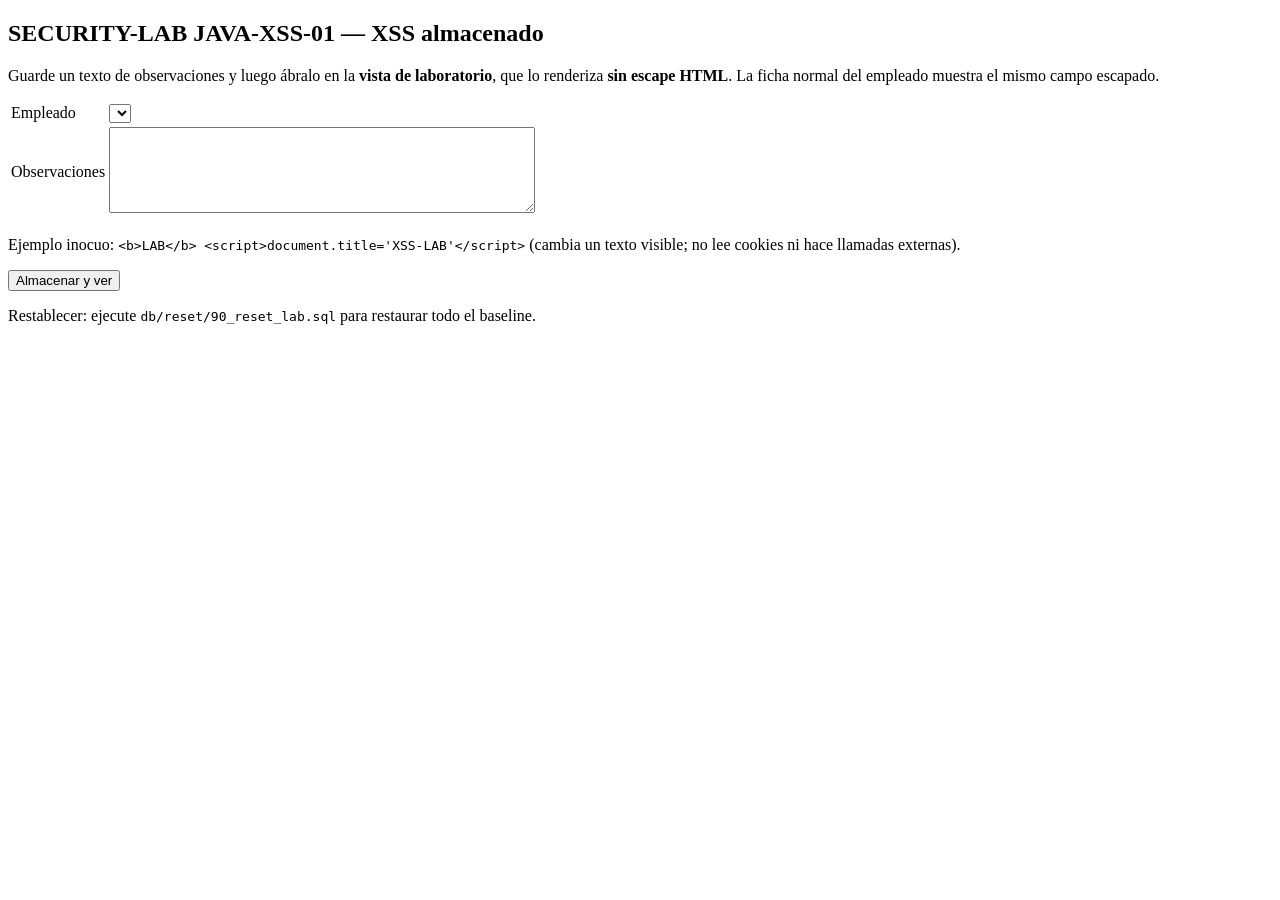
<file: src/main/resources/templates/lab/xss.html>
<!DOCTYPE html>
<html xmlns:th="http://www.thymeleaf.org">
<head th:replace="fragments/common :: head('Lab XSS')"></head>
<body>
<div th:replace="fragments/common :: header('lab')"></div>
<div th:replace="fragments/common :: flash"></div>

<div class="wrap">
    <div class="panel">
        <h2>SECURITY-LAB JAVA-XSS-01 &mdash; XSS almacenado</h2>
        <div class="body">
            <p>Guarde un texto de observaciones y luego &aacute;bralo en la <b>vista de laboratorio</b>, que lo renderiza
               <b>sin escape HTML</b>. La ficha normal del empleado muestra el mismo campo escapado.</p>
            <form class="dense" method="post" th:action="@{/lab/xss}">
                <table>
                    <tr><td><label>Empleado</label></td>
                        <td><select name="employeeId">
                            <option th:each="e : ${employees}" th:value="${e.employeeId}"
                                    th:text="${e.employeeId} + ' - ' + ${e.fullName}"
                                    th:selected="${employee != null and employee.employeeId == e.employeeId}"></option>
                        </select></td></tr>
                    <tr><td><label>Observaciones</label></td>
                        <td><textarea name="observations" style="width:420px;height:80px"></textarea></td></tr>
                </table>
                <p class="muted">Ejemplo inocuo:
                   <code>&lt;b&gt;LAB&lt;/b&gt; &lt;script&gt;document.title='XSS-LAB'&lt;/script&gt;</code>
                   (cambia un texto visible; no lee cookies ni hace llamadas externas).</p>
                <input type="submit" value="Almacenar y ver"/>
            </form>
            <p class="muted">Restablecer: ejecute <code>db/reset/90_reset_lab.sql</code> para restaurar todo el baseline.</p>
        </div>
    </div>
</div>

<div th:replace="fragments/common :: footer"></div>
</body>
</html>
</file>
